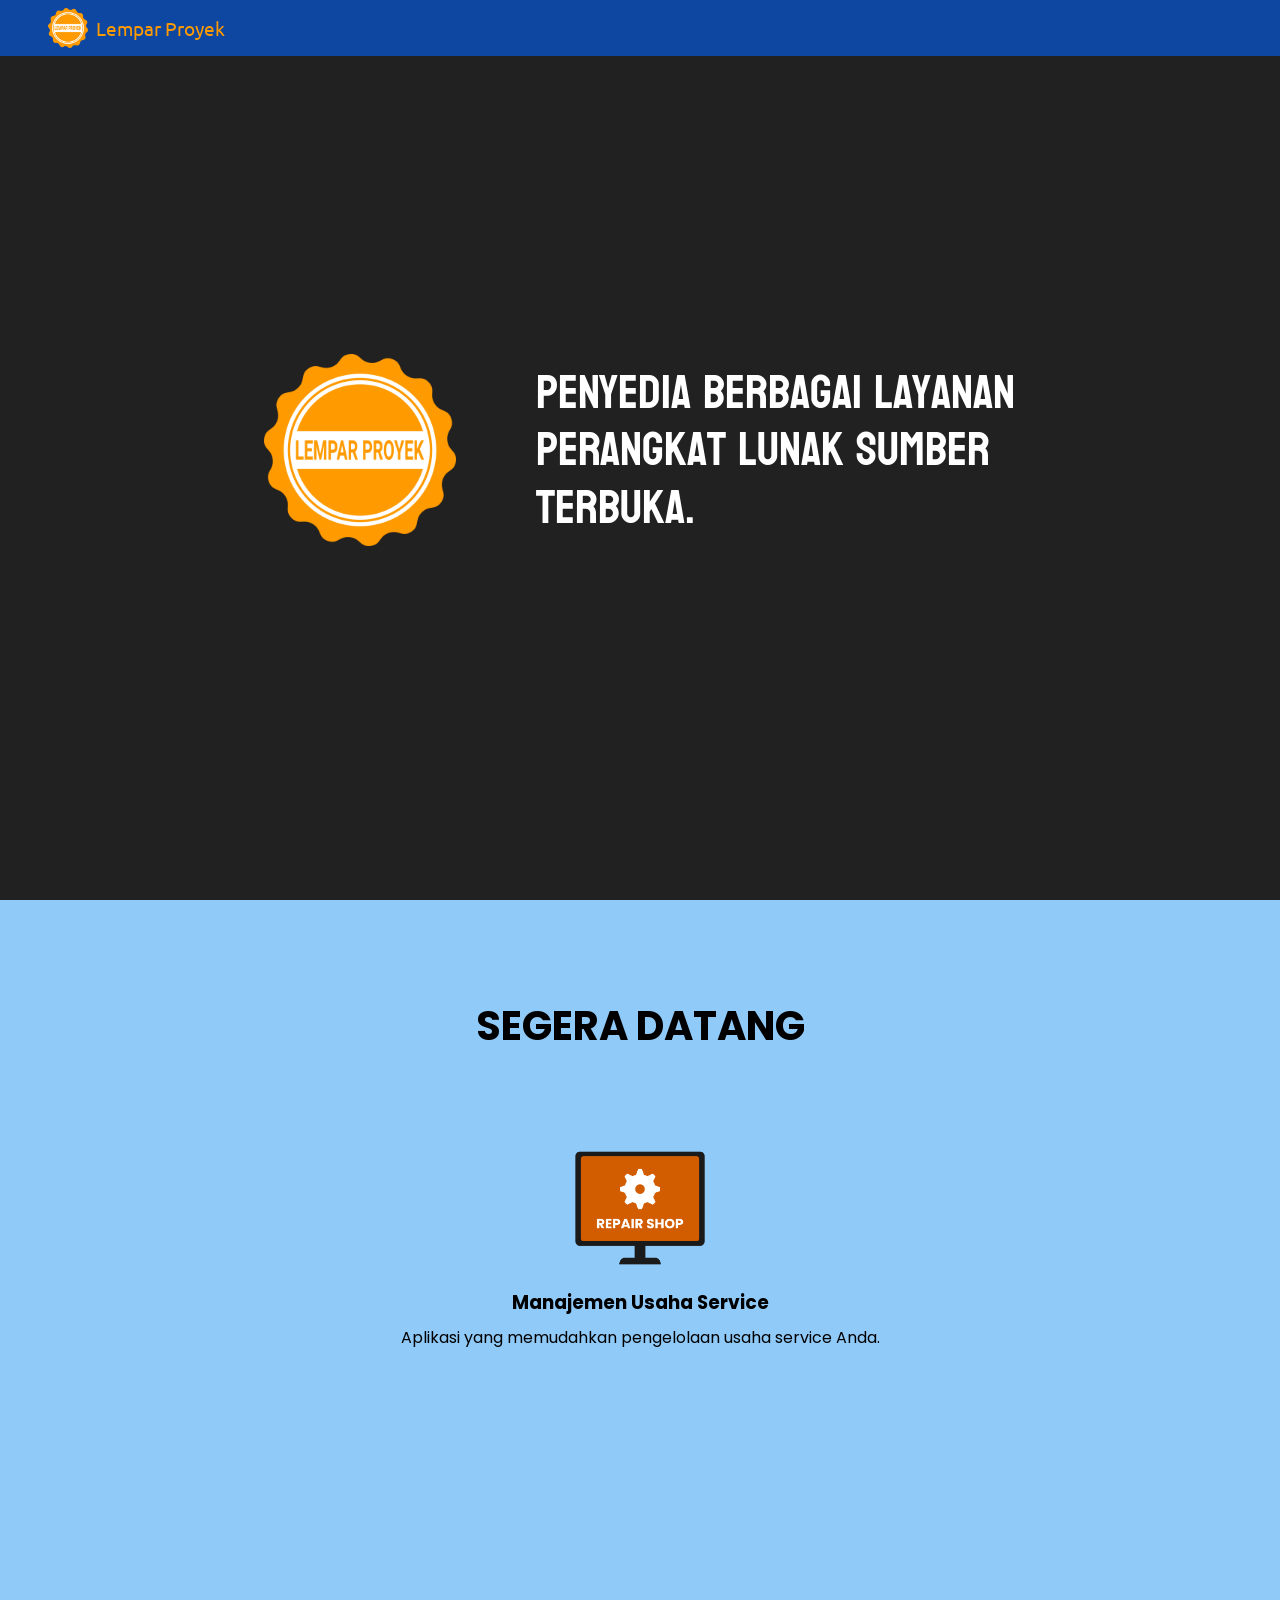
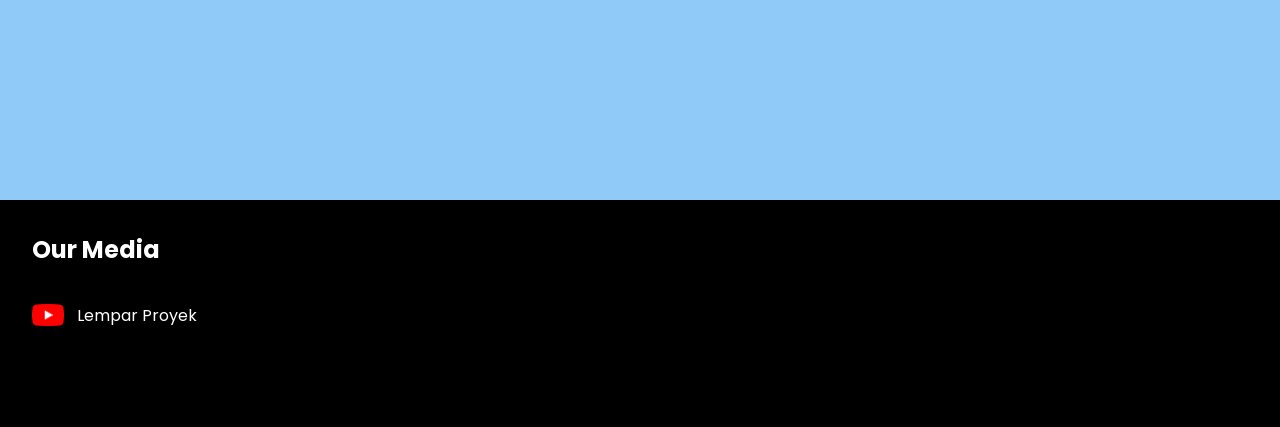
<file: index.html>
<!--
 Copyright (C) 2022 Lempar Proyek
 
 This file is part of Homepage.
 
 Homepage is free software: you can redistribute it and/or modify
 it under the terms of the GNU General Public License as published by
 the Free Software Foundation, either version 3 of the License, or
 (at your option) any later version.
 
 Homepage is distributed in the hope that it will be useful,
 but WITHOUT ANY WARRANTY; without even the implied warranty of
 MERCHANTABILITY or FITNESS FOR A PARTICULAR PURPOSE.  See the
 GNU General Public License for more details.
 
 You should have received a copy of the GNU General Public License
 along with Homepage.  If not, see <http://www.gnu.org/licenses/>.
-->

<!DOCTYPE html>
<html lang="en">

<head>
  <meta charset="UTF-8">
  <meta http-equiv="X-UA-Compatible" content="IE=edge">
  <meta name="viewport" content="width=device-width, initial-scale=1.0">
  <title>Lempar Proyek</title>
  <link rel="shortcut icon" href="/favicon.ico" type="image/x-icon">
  <link rel="icon" href="/favicon.ico" type="image/x-icon">
  <link rel="stylesheet" href="/assets/css/style.css">
  <link rel="canonical" href="https://www.lemparproyek.com">

  <meta name="description" content="Penyedia berbagai layanan perangkat lunak sumber terbuka.">
  <meta name="keywords" content="lemparproyek">
  <meta name="theme-color" content="#ff9a00" />


  <meta itemprop="name" content="Lempar Proyek">
  <meta itemprop="description" content="Penyedia berbagai layanan perangkat lunak sumber terbuka.">
  <meta itemprop="image" content="">


  <meta name="twitter:site" content="">
  <meta name="twitter:title" content="Lempar Proyek">
  <meta name="twitter:description" content="Penyedia berbagai layanan perangkat lunak sumber terbuka.">

  <meta name="twitter:image:src" content="">
  <meta name="twitter:card" content="summary_large_image">


  <meta property="og:title" content="Lempar Proyek" />
  <meta property="og:type" content="website" />
  <meta property="og:url" content="" />
  <meta property="og:image" content="" />
  <meta property="og:description" content="Penyedia berbagai layanan perangkat lunak sumber terbuka." />
  <meta property="og:site_name" content="" />
</head>

<body>
  <header>
    <nav class="navtop">
      <a href="/" class="link-brand">
        <img src="/assets/img/logo.png" />
        <span>Lempar Proyek</span>
      </a>
    </nav>
  </header>

  <main>
    <section class="section-overview">
      <img src="/assets/img/logo.png" />
      <p>Penyedia berbagai layanan perangkat lunak sumber terbuka.</p>
    </section>
    <section class="section-comingsoon">
      <h2>SEGERA DATANG</h2>

      <div class="comingsoon-item">
        <img src="/assets/img/logo-repair-shop-management.png" alt="">
        <h3>Manajemen Usaha Service</h3>
        <p>Aplikasi yang memudahkan pengelolaan usaha service Anda.</p>
      </div>
    </section>
  </main>

  <footer>
    <h3>Our Media</h3>
    <a class="media-item" href="https://www.youtube.com/channel/UC6pLfpA3VYRpOfDC_gzfmBQ" target="_blank">
      <img src="/assets/img/youtube_social_icon_red.png" alt="">
      <span>Lempar Proyek</span>
    </a>
  </footer>
</body>

</html>
</file>
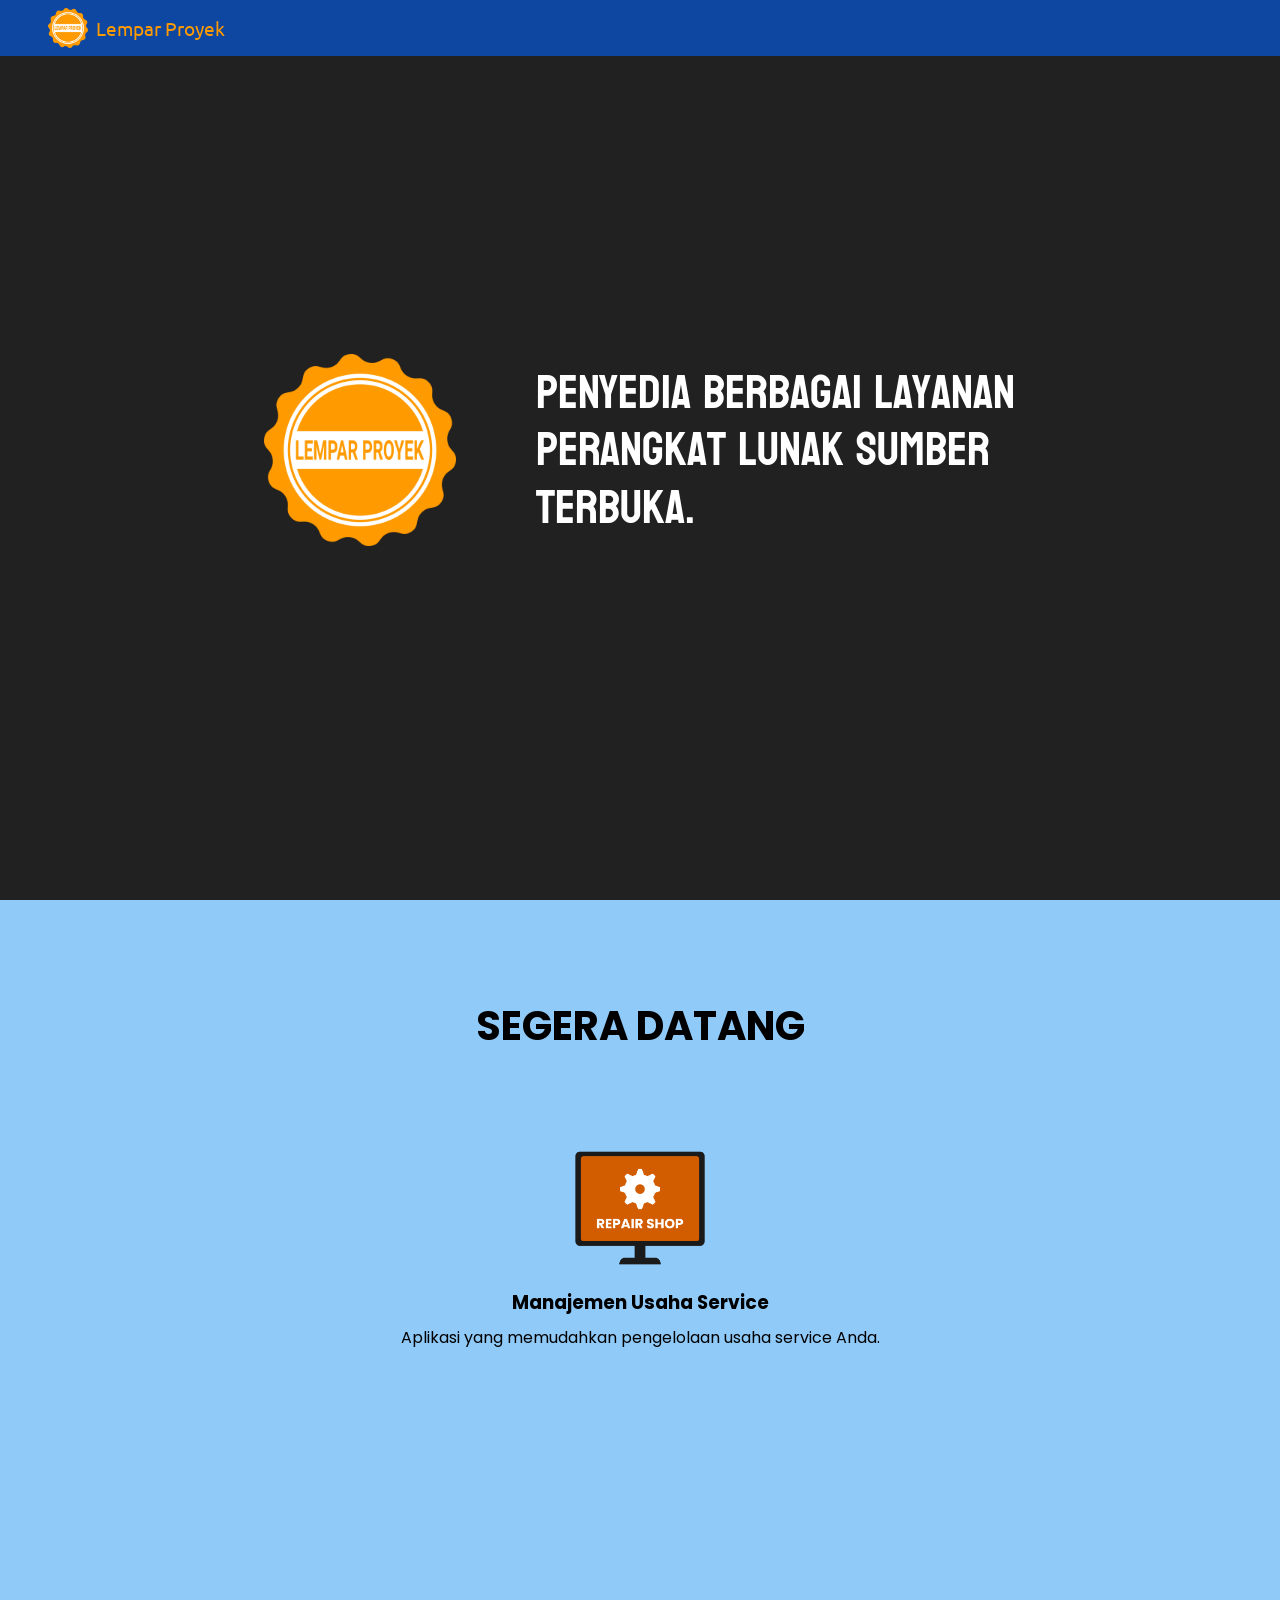
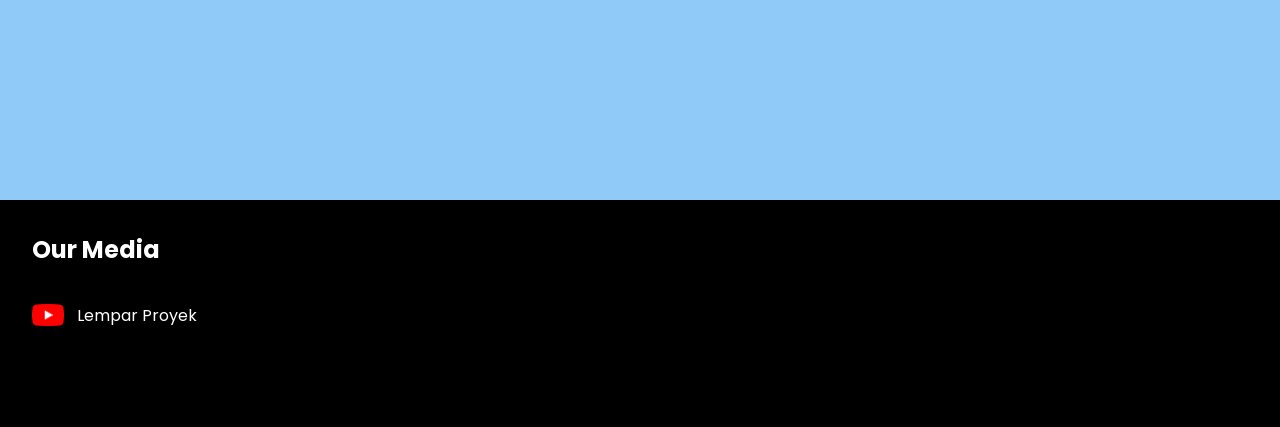
<file: public/index.html>
<!--
 Copyright (C) 2022 Lempar Proyek
 
 This file is part of Homepage.
 
 Homepage is free software: you can redistribute it and/or modify
 it under the terms of the GNU General Public License as published by
 the Free Software Foundation, either version 3 of the License, or
 (at your option) any later version.
 
 Homepage is distributed in the hope that it will be useful,
 but WITHOUT ANY WARRANTY; without even the implied warranty of
 MERCHANTABILITY or FITNESS FOR A PARTICULAR PURPOSE.  See the
 GNU General Public License for more details.
 
 You should have received a copy of the GNU General Public License
 along with Homepage.  If not, see <http://www.gnu.org/licenses/>.
-->

<!DOCTYPE html>
<html lang="en">

<head>
  <meta charset="UTF-8">
  <meta http-equiv="X-UA-Compatible" content="IE=edge">
  <meta name="viewport" content="width=device-width, initial-scale=1.0">
  <title>Lempar Proyek</title>
  <link rel="shortcut icon" href="/favicon.ico" type="image/x-icon">
  <link rel="icon" href="/favicon.ico" type="image/x-icon">
  <link rel="stylesheet" href="/assets/css/style.css">
  <link rel="canonical" href="https://www.lemparproyek.com">

  <meta name="description" content="Penyedia berbagai layanan perangkat lunak sumber terbuka.">
  <meta name="keywords" content="lemparproyek">
  <meta name="theme-color" content="#ff9a00" />


  <meta itemprop="name" content="Lempar Proyek">
  <meta itemprop="description" content="Penyedia berbagai layanan perangkat lunak sumber terbuka.">
  <meta itemprop="image" content="">


  <meta name="twitter:site" content="">
  <meta name="twitter:title" content="Lempar Proyek">
  <meta name="twitter:description" content="Penyedia berbagai layanan perangkat lunak sumber terbuka.">

  <meta name="twitter:image:src" content="">
  <meta name="twitter:card" content="summary_large_image">


  <meta property="og:title" content="Lempar Proyek" />
  <meta property="og:type" content="website" />
  <meta property="og:url" content="" />
  <meta property="og:image" content="" />
  <meta property="og:description" content="Penyedia berbagai layanan perangkat lunak sumber terbuka." />
  <meta property="og:site_name" content="" />

  <!-- Global site tag (gtag.js) - Google Analytics -->
  <script async src="https://www.googletagmanager.com/gtag/js?id=G-ZWFP7VT5WP"></script>
  <script>
    window.dataLayer = window.dataLayer || [];
    function gtag() { dataLayer.push(arguments); }
    gtag('js', new Date());

    gtag('config', 'G-ZWFP7VT5WP');
  </script>
</head>

<body>
  <header>
    <nav class="navtop">
      <a href="/" class="link-brand">
        <img src="/assets/img/logo.png" />
        <span>Lempar Proyek</span>
      </a>
    </nav>
  </header>

  <main>
    <section class="section-overview">
      <img src="/assets/img/logo.png" />
      <p>Penyedia berbagai layanan perangkat lunak sumber terbuka.</p>
    </section>
    <section class="section-comingsoon">
      <h2>SEGERA DATANG</h2>

      <div class="comingsoon-item">
        <img src="/assets/img/logo-repair-shop-management.png" alt="">
        <h3>Manajemen Usaha Service</h3>
        <p>Aplikasi yang memudahkan pengelolaan usaha service Anda.</p>
      </div>
    </section>
  </main>

  <footer>
    <h3>Our Media</h3>
    <a class="media-item" href="https://www.youtube.com/channel/UC6pLfpA3VYRpOfDC_gzfmBQ" target="_blank">
      <img src="/assets/img/youtube_social_icon_red.png" alt="">
      <span>Lempar Proyek</span>
    </a>
  </footer>
</body>

</html>
</file>
<file: assets/css/style.css>
/**
 * Copyright (C) 2022 Lempar Proyek
 * 
 * This file is part of Homepage.
 * 
 * Homepage is free software: you can redistribute it and/or modify
 * it under the terms of the GNU General Public License as published by
 * the Free Software Foundation, either version 3 of the License, or
 * (at your option) any later version.
 * 
 * Homepage is distributed in the hope that it will be useful,
 * but WITHOUT ANY WARRANTY; without even the implied warranty of
 * MERCHANTABILITY or FITNESS FOR A PARTICULAR PURPOSE.  See the
 * GNU General Public License for more details.
 * 
 * You should have received a copy of the GNU General Public License
 * along with Homepage.  If not, see <http://www.gnu.org/licenses/>.
 */

@import url('https://fonts.googleapis.com/css2?family=Ubuntu:wght@500&display=swap');
@import url('https://fonts.googleapis.com/css2?family=Koulen&display=swap');
@import url('https://fonts.googleapis.com/css2?family=Poppins&display=swap');

:root {
  --grey-900: #212121;
  --blue-900: #0d47a1;
  --blue-300: #90caf9;
  --green-400: #66bb6a;
  --logo: #ff9a00;
}

* {
  margin: 0;
  padding: 0;
  box-sizing: border-box;
}

body {
  background-color: var(--grey-900);
}

header {
  position: fixed;
  width: 100%;
  left: 0;
  top: 0;
}

.navtop {
  height: 3.5rem;
  padding: 0.5rem 3rem;
  background-color: var(--blue-900);
  display: flex;
}

.link-brand {
  text-decoration: none;
  color: var(--logo);
  font-family: 'Ubuntu', sans-serif;
  display: flex;
  align-items: center;
}

.link-brand img {
  height: 2.5rem;
  width: 2.5rem;
  object-fit: contain;
}

.link-brand span {
  margin-left: 0.5rem;
  font-size: 1.2em;
}

.section-overview {
  display: flex;
  justify-content: center;
  align-items: center;
  min-height: 100vh;
  padding: 2rem;
}

.section-overview img {
  width: 12rem;
  height: 12rem;
  object-fit: contain;
}

.section-overview p {
  color: white;
  margin-left: 5rem;
  font-family: 'Koulen', cursive;
  font-size: 3em;
  max-width: 30rem;
  line-height: 1.2;
}

.section-comingsoon {
  background-color: var(--blue-300);
  min-height: 100vh;
  padding: 2rem;
  padding-top: 6rem;
  display: flex;
  flex-direction: column;
}

.section-comingsoon h2 {
  font-family: 'Poppins', sans-serif;
  text-align: center;
  font-size: 2.5em;
  margin-bottom: 5rem;
}

.comingsoon-item {
  display: flex;
  flex-direction: column;
  align-items: center;
}

.comingsoon-item img {
  width: 12rem;
  height: 9rem;
  object-fit: contain;
}

.comingsoon-item h3 {
  margin-top: 0.5rem;
  font-family: 'Poppins', sans-serif;
  font-weight: bold;
}

.comingsoon-item p {
  margin-top: 0.5rem;
  font-family: 'Poppins', sans-serif;
}

footer {
  padding: 2rem;
  background-color: black;
  color: white;
  padding-bottom: 6rem;
}

footer h3 {
  font-family: 'Poppins', sans-serif;
  font-size: 1.5em;
  margin-bottom: 2rem;
}

.media-item {
  display: flex;
  align-items: center;
  text-decoration: none;
  color: white;
  font-family: 'Poppins', sans-serif;
}

.media-item img {
  width: 2rem;
  height: 2rem;
  object-fit: contain;
}

.media-item span {
  margin-left: 0.8rem;
}

@media screen and (max-width: 480px) {
  .section-overview img {
    width: 5rem;
    height: 5rem;
  }
  .section-overview p {
    font-size: 2em;
  }
}

@media screen and (max-width: 680px) {
  .navtop {
    justify-content: center;
  }

  .section-overview {
    flex-direction: column;
  }

  .section-overview p {
    margin-left: 0;
    margin-top: 5rem;
    text-align: center;
  }
}
</file>
